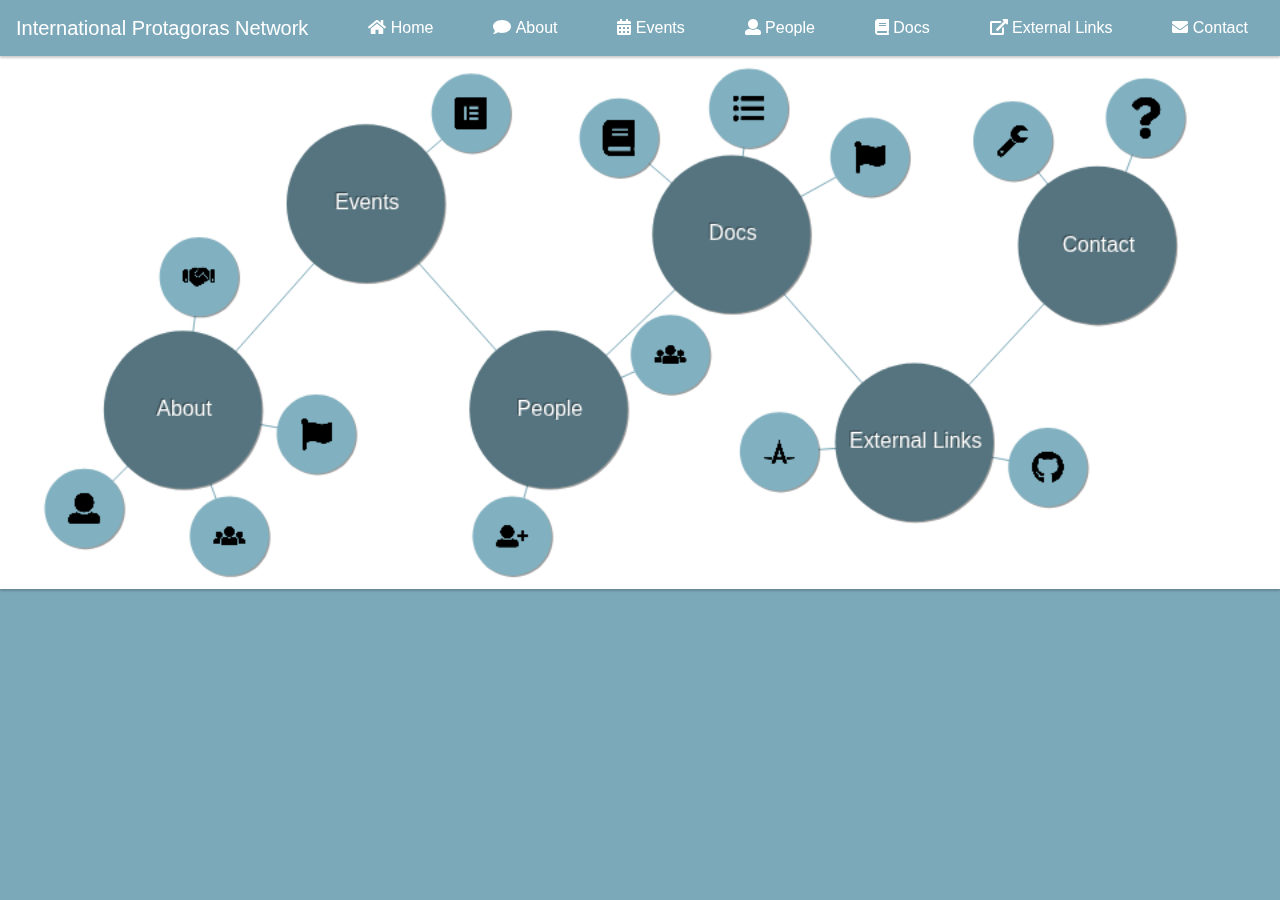
<file: index.html>
<!doctype html>
<html lang="en">

<head>
	<meta charset="utf-8">
	<meta name="viewport" content="width=device-width, initial-scale=1, shrink-to-fit=no">
	<!-- CSS -->
	<link rel="stylesheet" href="css/animate.css"/>
	<link rel="stylesheet" href="css/bootstrap.min.css" />
	<link rel="stylesheet" href="css/style.css" />
	<!-- Font Awesome -->
	<script defer src="js/lib/fontawesome-all.min.js"></script>


	<title>Internation Protagoras Network: Home</title>
</head>

<body>
	<!-- Navigation menu topbar -->
	<nav class="navbar navbar-dark" id="navbar">
		<a class="navbar-brand" href="#" onclick="ipn.loadHome();">International Protagoras Network</a>
		<a class="nav-link" href="#" onclick="ipn.loadHome();"><i class="fas fa-home"></i>&nbsp;Home</a>
		<!-- More Navbar items will be appended -->
	</nav>

	<div id="content" style="display:none;">
		<span id="breadcrumb" class="small"></span><br>
		<div id="pageContent" class="container">

		</div>
	</div>
	
	<script src="js/lib/jquery-3.3.1.min.js"></script>
	<script src="js/lib/bootstrap.min.js"></script>
	<script src="js/lib/p5.min.js"></script>
	<script src="js/lib/p5.dom.min.js"></script>
	<script src="js/sketch.js"></script>
	<script src="js/ipn.js"></script>
	<script src="js/node.js"></script>
</body>

</html>
</file>
<file: css/style.css>
/**
BASIC HTML OVERRIDES
**/
body{
    padding: 0;
    margin: 0;
    overflow-x: hidden;
    overflow-y: hidden;
    background-color: #7ca9ba;
}

nav > a{
    color:#fff;
}

nav > a:hover{
    color: #ccc;
}

nav{
    background-color: #7ca9ba;
    box-shadow: 0px 2px 2px rgba(0, 0, 0, 0.2);
}

b{
    color: #324249;
}

img{
    box-shadow: 1px 1px 1px rgba(0, 0, 0, 0.2);
    margin-bottom: 1em;
    margin-top: 1em;
}

#breadcrumb > a{
    color: white;
    background-color: #7ca9ba;
    padding: 0.5em;
    border-radius: 5em;
}

#breadcrumb > span{
    background-color: #a8b5b9;
    padding: 0.5em;
    border-radius: 5em;
}

canvas{
    box-shadow: 0px 2px 2px rgba(0, 0, 0, 0.2);
}

ul{
    list-style: none;
}

/**
BOOTSTRAP OVERRIDES
**/
.img-rounded{
    border-radius: 500em;
    width: 100%;
    margin: 0;
}

.badge{
    font-size: 1em;
}

.badge-primary{
    background-color: #c2e3f0;
    color: #244;
}

.badge-secondary{
    background-color: #3d545e;
}

/**
CUSTOM CLASSES
**/

.portrait{
    padding: 1em;
    background-color: #7ca9ba;
    border-radius: 500em;
    cursor: pointer;
}

.portrait.alt{
    background-color: #3d545e;
}

.portrait:hover{
    margin-top: -2px;
    box-shadow: 2px 2px 2px rgba(0, 0, 0, 0.2);
}

.match{
    background: #7ca9ba;
}

.timeline-item{
    padding: 1em;
    border-radius: 2em;
    box-shadow: 2px 2px 2px rgba(0, 0, 0, 0.2);
    background-color: #a6d5e6;
    margin-bottom:2em;
}

.timeline-author{
    font-weight: 600;
}

.timeline-item:nth-child(even){
    background-color: #9eb8c2;
    margin-left: 3em;
    margin-right: -3em;
}

.timeline-date{
    font-weight: 800;
}

.handCursor{
   cursor: pointer;
}

/**
CUSTOM ID's
**/
#bib-list{
    list-style-type: disc;
}

#defaultCanvas0{
    width: 100vw;
}

#content{
    position: absolute;
    z-index: 99;
    padding: 2em;
    width: 100vw;
    height: 80vh;
    margin-top: 5vh;
    background-color: white;
    box-shadow: 0px 0px 10px rgba(0, 0, 0, 0.2);
    overflow-y: scroll;
}

#pageContent{
    padding-top: 1em;
    padding-left: 8em;
    padding-right: 8em;
}

#charity{
    list-style-type: none;
    margin-left: 0em;
}

#overview{
    text-align: center;
    background-image: url(../data/img/line.png);
    background-repeat: no-repeat;
    background-size: 100%;
}
</file>
